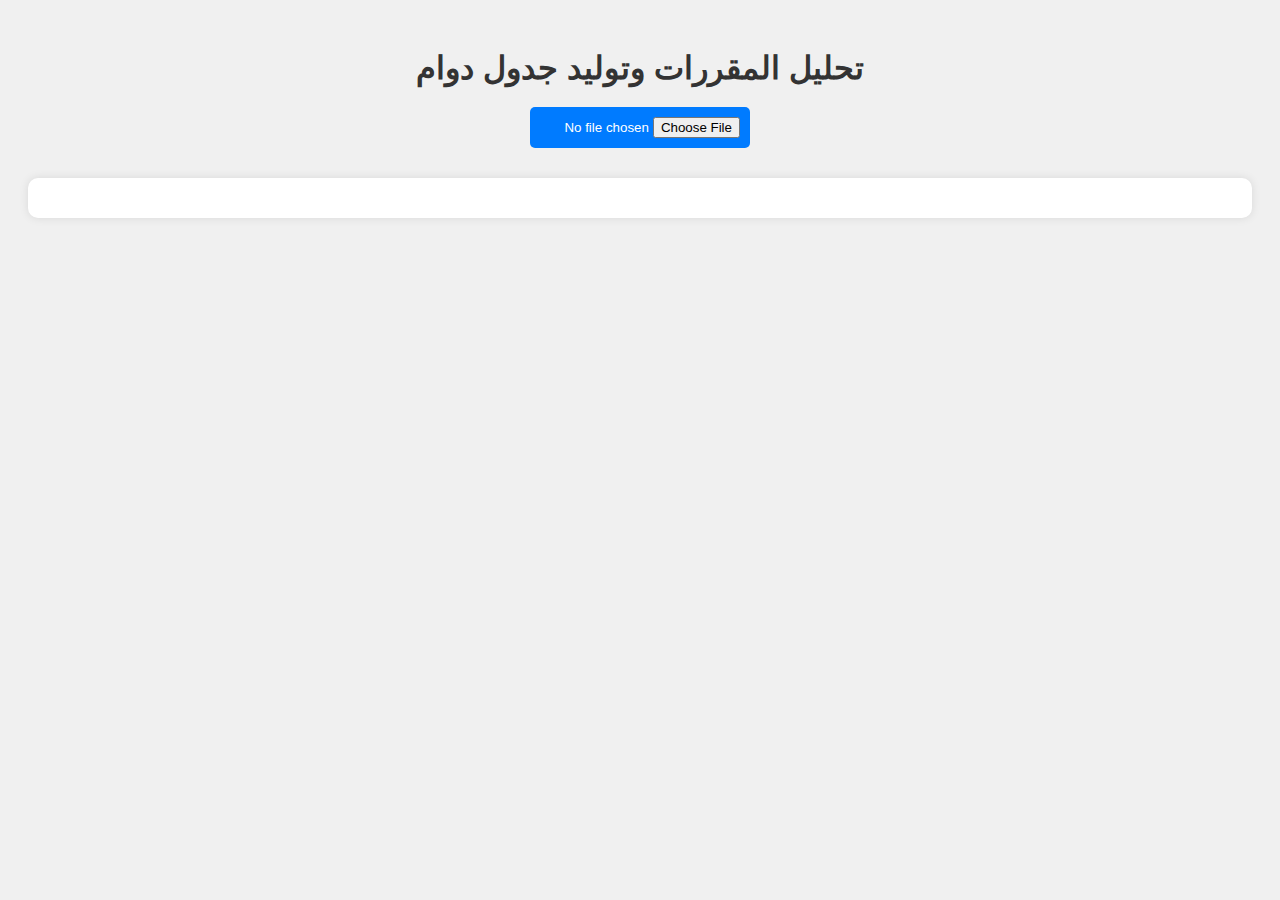
<file: 11.html>
<!DOCTYPE html>
<html lang="ar">
<head>
    <meta charset="UTF-8">
    <meta name="viewport" content="width=device-width, initial-scale=1.0">
    <title>تحليل المقررات وتوليد جدول دوام</title>
    <style>
        body {
            font-family: 'Arial', sans-serif;
            background-color: #f0f0f0;
            direction: rtl;
            text-align: right;
            padding: 20px;
        }

        h1 {
            color: #333;
            text-align: center;
            margin-bottom: 20px;
        }

        select, input[type="file"] {
            display: block;
            margin: 20px auto;
            padding: 10px;
            background-color: #007BFF;
            color: white;
            border: none;
            border-radius: 5px;
            cursor: pointer;
            width: 200px;
        }

        button {
            display: block;
            margin: 20px auto;
            padding: 10px 20px;
            background-color: #28a745;
            color: white;
            border: none;
            border-radius: 5px;
            cursor: pointer;
            font-size: 16px;
            width: 200px;
        }

        button:hover {
            background-color: #218838;
        }

        .result {
            margin-top: 30px;
            padding: 20px;
            background-color: white;
            border-radius: 10px;
            box-shadow: 0 0 10px rgba(0, 0, 0, 0.1);
            overflow-x: auto;
        }

        h2 {
            color: #007BFF;
        }

        p {
            color: #333;
            line-height: 1.6;
        }

        .error {
            color: red;
            text-align: center;
        }

        .copy-btn {
            margin-top: 10px;
            display: inline-block;
            padding: 5px 10px;
            background-color: #007BFF;
            color: white;
            border: none;
            border-radius: 5px;
            cursor: pointer;
        }

        .copy-btn:hover {
            background-color: #0056b3;
        }

        table {
            width: 100%;
            border-collapse: collapse;
            margin-top: 20px;
            table-layout: fixed;
        }

        th, td {
            padding: 12px;
            text-align: center;
            border: 1px solid #ddd;
            word-wrap: break-word;
        }

        th {
            background-color: #007BFF;
            color: white;
        }

        tr:nth-child(even) {
            background-color: #f2f2f2;
        }

        tr:hover {
            background-color: #ddd;
        }

        td {
            background-color: #f9f9f9;
        }

        .select-group-btn {
            margin-left: 10px;
            padding: 5px 10px;
            background-color: #007BFF;
            color: white;
            border: none;
            border-radius: 5px;
            cursor: pointer;
        }

        .select-group-btn:hover {
            background-color: #0056b3;
        }

        .group-select {
            width: 100%;
            padding: 5px;
            font-size: 14px;
        }
    </style>
</head>
<body>

    <h1>تحليل المقررات وتوليد جدول دوام</h1>

    <input type="file" id="fileInput" accept=".json" onchange="loadCourses()">
    <select id="courseSelect" multiple size="10" style="width: 100%; display: none;"></select>
    <button id="generateScheduleBtn" style="display: none;" onclick="generateSchedule()">توليد جدول الدوام</button>

    <div id="output" class="result"></div>

    <script>
        let coursesData = [];

        // تحميل المقررات من ملف JSON
        function loadCourses() {
            let fileInput = document.getElementById('fileInput');
            let file = fileInput.files[0];

            if (!file) {
                document.getElementById('output').innerHTML = "<p class='error'>يرجى اختيار ملف JSON.</p>";
                return;
            }

            let reader = new FileReader();
            reader.onload = function(event) {
                try {
                    coursesData = JSON.parse(event.target.result).courses;
                    populateCourseSelect(coursesData);
                } catch (e) {
                    document.getElementById('output').innerHTML = "<p class='error'>حدث خطأ أثناء التحليل. تأكد من أن الملف يحتوي على JSON صالح.</p>";
                }
            };
            reader.readAsText(file);
        }

        // ملء قائمة المواد لاختيارها
        function populateCourseSelect(courses) {
            let courseSelect = document.getElementById('courseSelect');
            courseSelect.style.display = 'block';
            document.getElementById('generateScheduleBtn').style.display = 'block';

            courseSelect.innerHTML = ''; // تنظيف القائمة السابقة
            courses.forEach((course, index) => {
                let option = document.createElement('option');
                option.value = index;
                option.text = course.course_name;
                courseSelect.appendChild(option);
            });
        }

        // توليد جدول الدوام بناءً على المواد المختارة
        function generateSchedule() {
            let selectedOptions = Array.from(document.getElementById('courseSelect').selectedOptions);
            if (selectedOptions.length === 0) {
                document.getElementById('output').innerHTML = "<p class='error'>يرجى اختيار مادة واحدة على الأقل.</p>";
                return;
            }

            let outputHTML = '';

            selectedOptions.forEach(option => {
                let course = coursesData[option.value];
                let courseName = course.course_name;
                let courseId = course.course_id;
                let theoreticalGroups = course.course_groups_t;
                let practicalGroups = course.course_groups_p;

                outputHTML += `<h2>مقرر: ${courseName} (ID: ${courseId})</h2>`;

                // اختيار مجموعة نظرية
                outputHTML += `<label for="theoretical-group-${courseId}">المجموعة النظرية: </label>
                    <select id="theoretical-group-${courseId}" class="group-select">
                        <option value="">اختر مجموعة نظرية</option>`;
                theoreticalGroups.forEach(group => {
                    outputHTML += `<option value="${group.group_id}">${group.group_id} - ${group.students_count} طلاب</option>`;
                });
                outputHTML += `</select><br><br>`;

                // اختيار مجموعة عملية
                outputHTML += `<label for="practical-group-${courseId}">المجموعة العملية: </label>
                    <select id="practical-group-${courseId}" class="group-select">
                        <option value="">اختر مجموعة عملية</option>`;
                practicalGroups.forEach(group => {
                    outputHTML += `<option value="${group.group_id}">${group.group_id} - ${group.students_count} طلاب</option>`;
                });
                outputHTML += `</select><br><br>`;
            });

            outputHTML += '<button class="copy-btn" onclick="generateCode()">توليد الكود</button>';
            document.getElementById('output').innerHTML = outputHTML;
        }

        // توليد الكود المطلوب ونسخه إلى الحافظة
        function generateCode() {
            let courseIds = [];
            let tGroups = [];
            let pGroups = [];

            // جمع المجموعات المختارة
            coursesData.forEach(course => {
                let selectedTGroup = document.getElementById(`theoretical-group-${course.course_id}`).value;
                let selectedPGroup = document.getElementById(`practical-group-${course.course_id}`).value;

                // تحقق من أن المجموعة تم اختيارها
                if (selectedTGroup) {
                    tGroups.push(selectedTGroup);
                }
                if (selectedPGroup) {
                    pGroups.push(selectedPGroup);
                }
                courseIds.push(course.course_id);
            });

            // التأكد من أن كل المجموعات تم اختيارها
            if (tGroups.length === 0 || pGroups.length === 0) {
                alert("يرجى اختيار مجموعات نظرية وعملية لكل مادة.");
                return;
            }

            // إنشاء الرابط
            let url = `https://my.au.edu.sy:450/api/students/registration/store-courses-request?requestType=REGISTER_REQUEST&courseId%5B%5D=${courseIds.join('&courseId%5B%5D=')}&tGroup%5B%5D=${tGroups.join('&tGroup%5B%5D=')}&pGroup%5B%5D=${pGroups.join('&pGroup%5B%5D=')}&cGroup%5B%5D=`;

            // نسخ الكود إلى الحافظة
            let tempInput = document.createElement('textarea');
            tempInput.value = url;
            document.body.appendChild(tempInput);
            tempInput.select();
            document.execCommand('copy');
            document.body.removeChild(tempInput);
            alert('تم نسخ الكود إلى الحافظة');
        }
    </script>

</body>
</html>
</file>
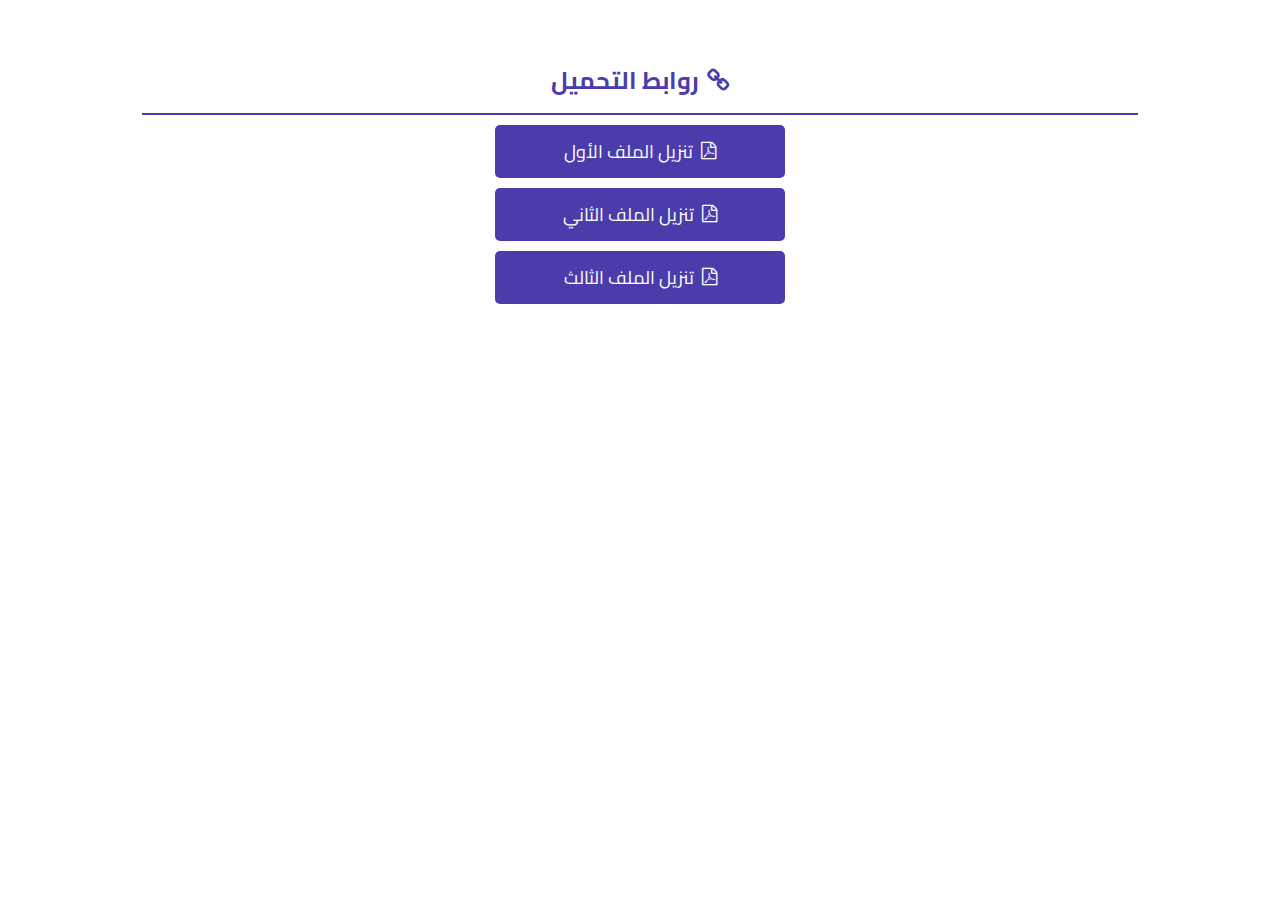
<file: Pdfs.html>
<!DOCTYPE html>
<html lang="ar">
<head>
    <meta charset="UTF-8">
    <meta name="viewport" content="width=device-width, initial-scale=1.0">
    <title>روابط التحميل - ملفات PDF</title>
    <!-- Font Awesome for PDF icon -->
    <link rel="stylesheet" href="https://cdnjs.cloudflare.com/ajax/libs/font-awesome/4.7.0/css/font-awesome.min.css">
    <!-- Link for Cairo font -->
    <link href="https://fonts.googleapis.com/css2?family=Cairo:wght@400;700&display=swap" rel="stylesheet">
    <style>
        body {
            font-family: 'Cairo', sans-serif;
            color: rgba(48, 69, 92, 0.8); /* نص داكن */
            background-color: #FFFFFF; /* لون خلفية بيضاء */
            padding: 10px;
            user-select: none; /* Disable text selection */
            -webkit-user-select: none; /* Chrome/Safari */
            -moz-user-select: none; /* Firefox */
            -ms-user-select: none; /* IE10+ */
        }
        .box {
            text-align: center;
            margin-top: 20px;
            user-select: none;
        }
        h2 {
            color: #4A3CAA; /* لون بنفسجي غامق */
            display: inline-flex;
            align-items: center;
            justify-content: center;
            margin-bottom: 5px; /* Reduce space between the title and the line */
        }
        .line {
            height: 2px;
            background-color: #4A3CAA; /* لون الخط */
            width: 80%;
            margin: 5px auto; /* Reduce space between line and buttons */
        }
        .button {
            display: flex;
            justify-content: center; /* Center the text */
            align-items: center; /* Center the text vertically */
            background-color: #4A3CAA; /* لون الخلفية بنفسجي غامق */
            color: white;
            padding: 10px 20px;
            margin: 10px auto; /* Center the buttons */
            text-decoration: none;
            border-radius: 5px;
            font-size: 18px;
            width: 250px;
            transition: background-color 0.3s ease, transform 0.3s ease;
            user-select: none; /* Prevent text selection */
        }
        .button:hover {
            background-color: #3B3196; /* لون الخلفية عند التمرير */
            transform: scale(1.05); /* Animation for hover */
            user-select: none;
        }
        .button i {
            margin-left: 8px; /* Push icon to the right */
            user-select: none;
        }
        .fa-file-pdf-o {
            margin-left: 8px; /* Push icon to the right */
            user-select: none;
        }
        .fa-link {
            margin-left: 8px; /* Push icon to the right of the title */
            user-select: none;
        }
    </style>
    
</head>
<body>

<div class="box">
  <h2>روابط التحميل <i class="fa fa-link" aria-hidden="true"></i></h2>
  <div class="line"></div>
  
  <a class="button" href="file1.pdf" download>
    تنزيل الملف الأول
    <i class="fa fa-file-pdf-o" aria-hidden="true"></i>
  </a>
  
  <a class="button" href="file2.pdf" download>
    تنزيل الملف الثاني
    <i class="fa fa-file-pdf-o" aria-hidden="true"></i>
  </a>
  
  <a class="button" href="file3.pdf" download>
    تنزيل الملف الثالث
    <i class="fa fa-file-pdf-o" aria-hidden="true"></i>
  </a>
  
</div>

</body>
</html>
</file>
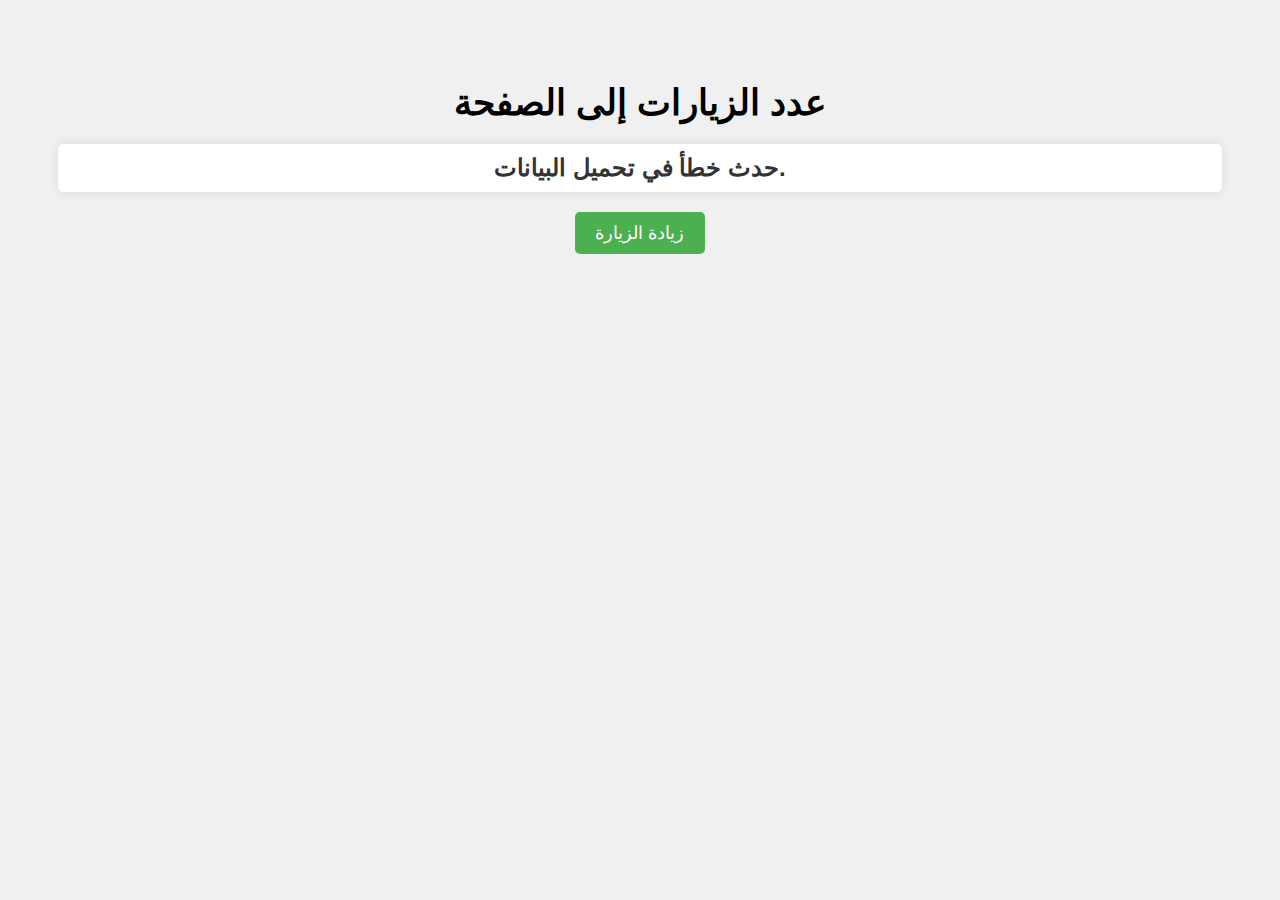
<file: Visits.html>
<!DOCTYPE html>
<html lang="ar">
<head>
    <meta charset="UTF-8">
    <meta name="viewport" content="width=device-width, initial-scale=1.0">
    <title>عدد الزيارات</title>
    <link rel="stylesheet" href="https://cdnjs.cloudflare.com/ajax/libs/font-awesome/5.15.4/css/all.min.css">
    <style>
        body {
            font-family: Arial, sans-serif;
            text-align: center;
            padding: 50px;
            background-color: #f0f0f0;
        }

        h1 {
            font-size: 36px;
            margin-bottom: 20px;
        }

        .visit-count {
            font-size: 24px;
            font-weight: bold;
            color: #333;
            background-color: #fff;
            padding: 10px;
            border-radius: 5px;
            box-shadow: 0 0 10px rgba(0, 0, 0, 0.1);
        }

        .visit-button {
            margin-top: 20px;
            padding: 10px 20px;
            background-color: #4CAF50;
            color: white;
            border: none;
            border-radius: 5px;
            font-size: 18px;
            cursor: pointer;
        }

        .visit-button:hover {
            background-color: #45a049;
        }
    </style>
</head>
<body>

    <h1>عدد الزيارات إلى الصفحة</h1>
    <div class="visit-count" id="visit-count">جاري تحميل العدد...</div>

    <button class="visit-button" id="update-visit-btn">زيادة الزيارة</button>

    <script>
        // قراءة عدد الزيارات من GitHub API
        document.addEventListener('DOMContentLoaded', function() {
            fetch('https://api.github.com/repos/AU-syria/Home/contents/visits.json')
                .then(response => response.json())
                .then(data => {
                    const content = atob(data.content);  // فك تشفير البيانات التي تم الحصول عليها من GitHub API
                    const jsonData = JSON.parse(content);
                    document.getElementById('visit-count').innerText = `عدد الزيارات: ${jsonData.visits}`;
                })
                .catch(error => {
                    console.error('حدث خطأ أثناء تحميل البيانات:', error);
                    document.getElementById('visit-count').innerText = 'حدث خطأ في تحميل البيانات.';
                });
        });

        // تحديث عدد الزيارات عند النقر على الزر
        document.getElementById('update-visit-btn').addEventListener('click', function() {
            fetch('https://api.github.com/repos/AU-syria/Home/contents/visits.json', {
                method: 'PUT',
                headers: {
                    'Authorization': 'Bearer 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',  // التوكن الخاص بك
                    'Accept': 'application/vnd.github.v3+json'
                },
                body: JSON.stringify({
                    message: 'زيادة عدد الزيارات',
                    content: btoa(JSON.stringify({
                        visits: Math.floor(Math.random() * 1000) + 1  // تحديد عدد الزيارات الجديد عشوائيًا
                    })),
                    sha: '311c7f085549aa82f06c90654c016d93af476426'  // استخدم الـ SHA الذي حصلت عليه
                })
            }).then(response => response.json())
              .then(data => {
                alert('تم تحديث العدد بنجاح!');
                location.reload();  // إعادة تحميل الصفحة بعد التحديث
              }).catch(error => {
                alert('حدث خطأ أثناء التحديث!');
              });
        });
    </script>

</body>
</html>
</file>
